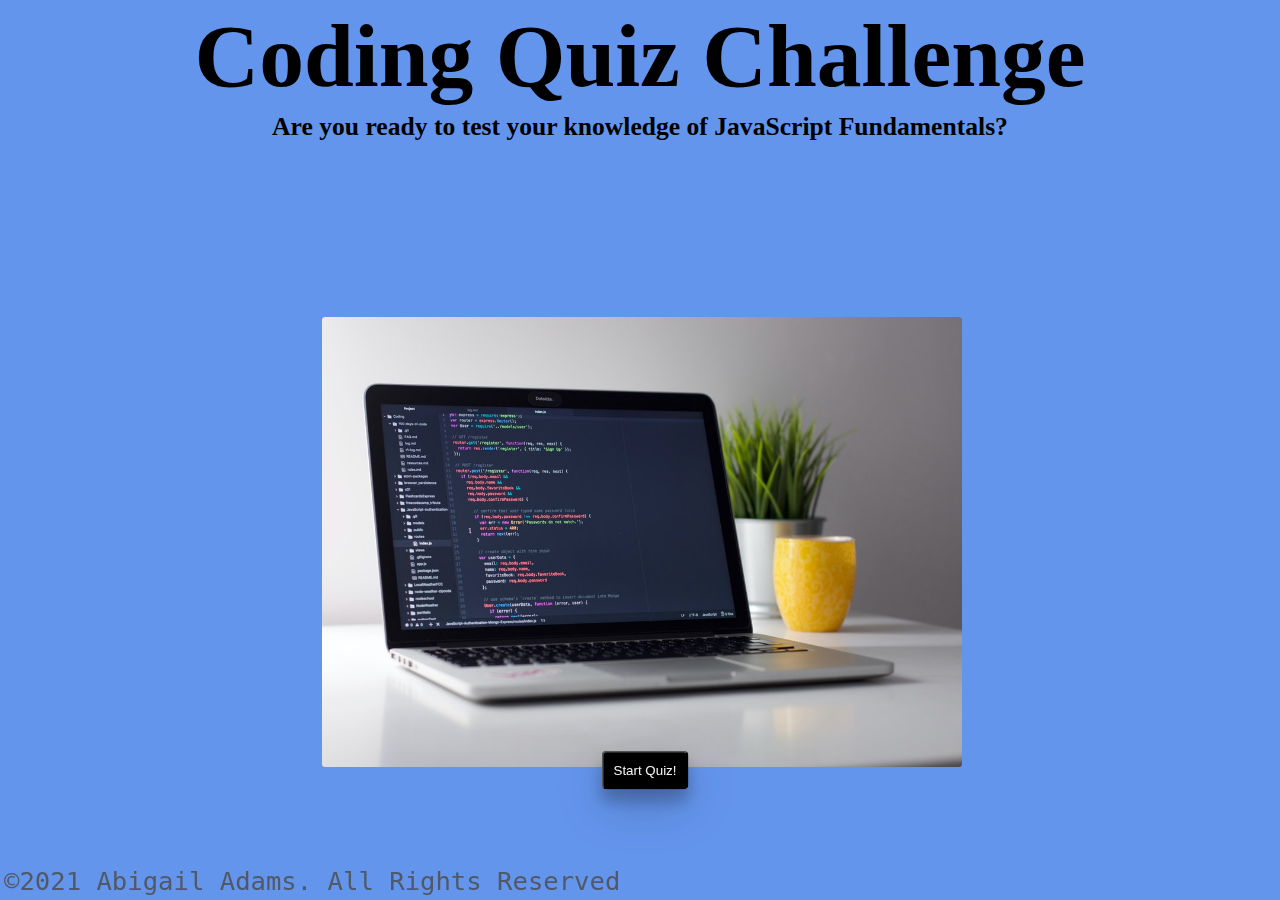
<file: index.html>
<!DOCTYPE html>
<html lang="en">
  <head>
    <meta charset="UTF-8" />
    <meta http-equiv="X-UA-Compatible" content="IE=edge" />
    <meta name="viewport" content="width=device-width, initial-scale=1.0" />
    <link
      rel="stylesheet"
      href="https://cdn.jsdelivr.net/npm/bootstrap@4.6.0/dist/css/bootstrap.min.css"
      integrity="sha384-B0vP5xmATw1+K9KRQjQERJvTumQW0nPEzvF6L/Z6nronJ3oUOFUFpCjEUQouq2+l"
      crossorigin="anonymous"
    />
    <link rel="stylesheet" href="./assets/css/style.css" />

    <title>Code Quiz</title>
  </head>
  <body class="main-page">
    <div class="timer text-center">
      <p id="timeLeft"></p>
    </div>

    <div class="landing-page" id="landingPage">
      <div class="header">
        <h1>Coding Quiz Challenge</h1>
        <h4>
          Are you ready to test your knowledge of JavaScript Fundamentals?
        </h4>
      </div>
      <img src=".//assets/images/img.jpeg" alt="" class="main-image" />
      <div class="btn-container">
        
        <button id="startBtn" class="btn">Start Quiz!</button>
      </div>

      <!-- Hide and Show Based on which one is relevant -->
    </div>

    <div class="question-and-answers hide" id="questions"></div>

    <div id="endQuiz" class="hide">
      <div class="container">
        <input type="text" id="initials" />
        <button class="btn" id="save-highScore">
          Enter Initials And Click To Save Highscore!
        </button>
      </div>
    </div>

    <div id="highScore" class="hide">
      <h2 class="highscore-title">HIGHSCORES</h2>
      <div class="highscore-pg"></div>
      <div class="btn-container">
        <button id="goBack" class="btn">Start Over</button>
        <button id="clear" class="btn">Clear History</button>
      </div>
    </div>
    <footer>
      <p class="copyright">&copy2021 Abigail Adams. All Rights Reserved</p>
    </footer>

    <script src="./assets/javascript/script.js"></script>
  </body>
</html>
</file>
<file: assets/css/style.css>
* {
  margin: 2px;
  padding: 0;
  box-sizing: border-box;
}

p {
  font: 24px monospace;
  font-size: 2vw;
}

::before,
::after {
  box-sizing: inherit;
}

.hide {
  display: none;
}

.main-page {
  background-color: cornflowerblue;
}

.main-image {
  max-width: 80%;
  height: 50%;
  max-width: 50vw;
  top: 60%;
  left: 50%;
  transform: translate(-50%, -50%);
  position: absolute;
  border-radius: 3px;
  flex-direction: row;
  flex-wrap: wrap;
  display:-moz-inline-stack
}

h1,
h2 {
  flex-direction: row;
  flex-wrap: wrap;
  text-align: center;
  font-family: Georgia, "Times New Roman", Times, serif;
  font-size: 100px;
  font-size: 7vw;
}

h4 {
  flex-direction: row;
  flex-wrap: wrap;
  text-align: center;
  margin: 5px;
  font-size:2vw;
}

.header {
  bottom: 20px;
  position: relative center;
}

#questions {
  position: fixed;
  top: 50%;
  left: 50%;
  transform: translate(-50%, -50%);
}

.btn {
  background-color: black;
  color: whitesmoke;
  border-radius: 5px;
  border-style: outset;
  text-align: center;
  box-shadow: 0 8px 16px 0 rgba(0, 0, 0, 0.2), 0 6px 20px 0 rgba(0, 0, 0, 0.19);
  box-shadow: 0 12px 16px 0 rgba(0, 0, 0, 0.24),
    0 17px 50px 0 rgba(0, 0, 0, 0.19);
  float: center bottom;
  margin: 5px;
  padding: 5px;
}

.optionBtn {
  margin: 5px;
  padding: 5px;
  background-color: white;
  border-radius: 5px;
}

.answers {
  display: inline-block;
}

.landing-page .btn {
  position: fixed;
  flex-direction: row;
  flex-wrap: wrap;
  top: 85%;
  left: 50%;
  transform: translate(-50%, -50%);
  padding: 50px 50px;
  float: bottom;
  padding: 10px;
}

.btn-container {
  position: fixed;
  flex-direction: row;
  flex-wrap: wrap;
  top: 85%;
  left: 50%;
}

.container {
  background-color: black;
  justify-content: space-between;
  flex-direction: column;
  height: 5vh;
  display: flex;
}

#save-highscore.btn {
  padding: 10px;
  background-color: rgba(255, 255, 255, 0.993);
  font-size: 24px;
  padding: 10px;
}

.highscore-title {
  text-align: center;
}

p#timeLeft {
  position: relative;
  font-family: Georgia, "Times New Roman", Times, serif;
}

footer {
  position: fixed;
  left: 0;
  bottom: 0;
  width: 100%;
  color: rgba(78, 77, 77, 0.85);
  border-bottom-right-radius: 6px;
  border-top-left-radius: 0px;
  border-bottom-left-radius: 6px;
}

p.copyright {
  size: 1vw;
}
</file>
